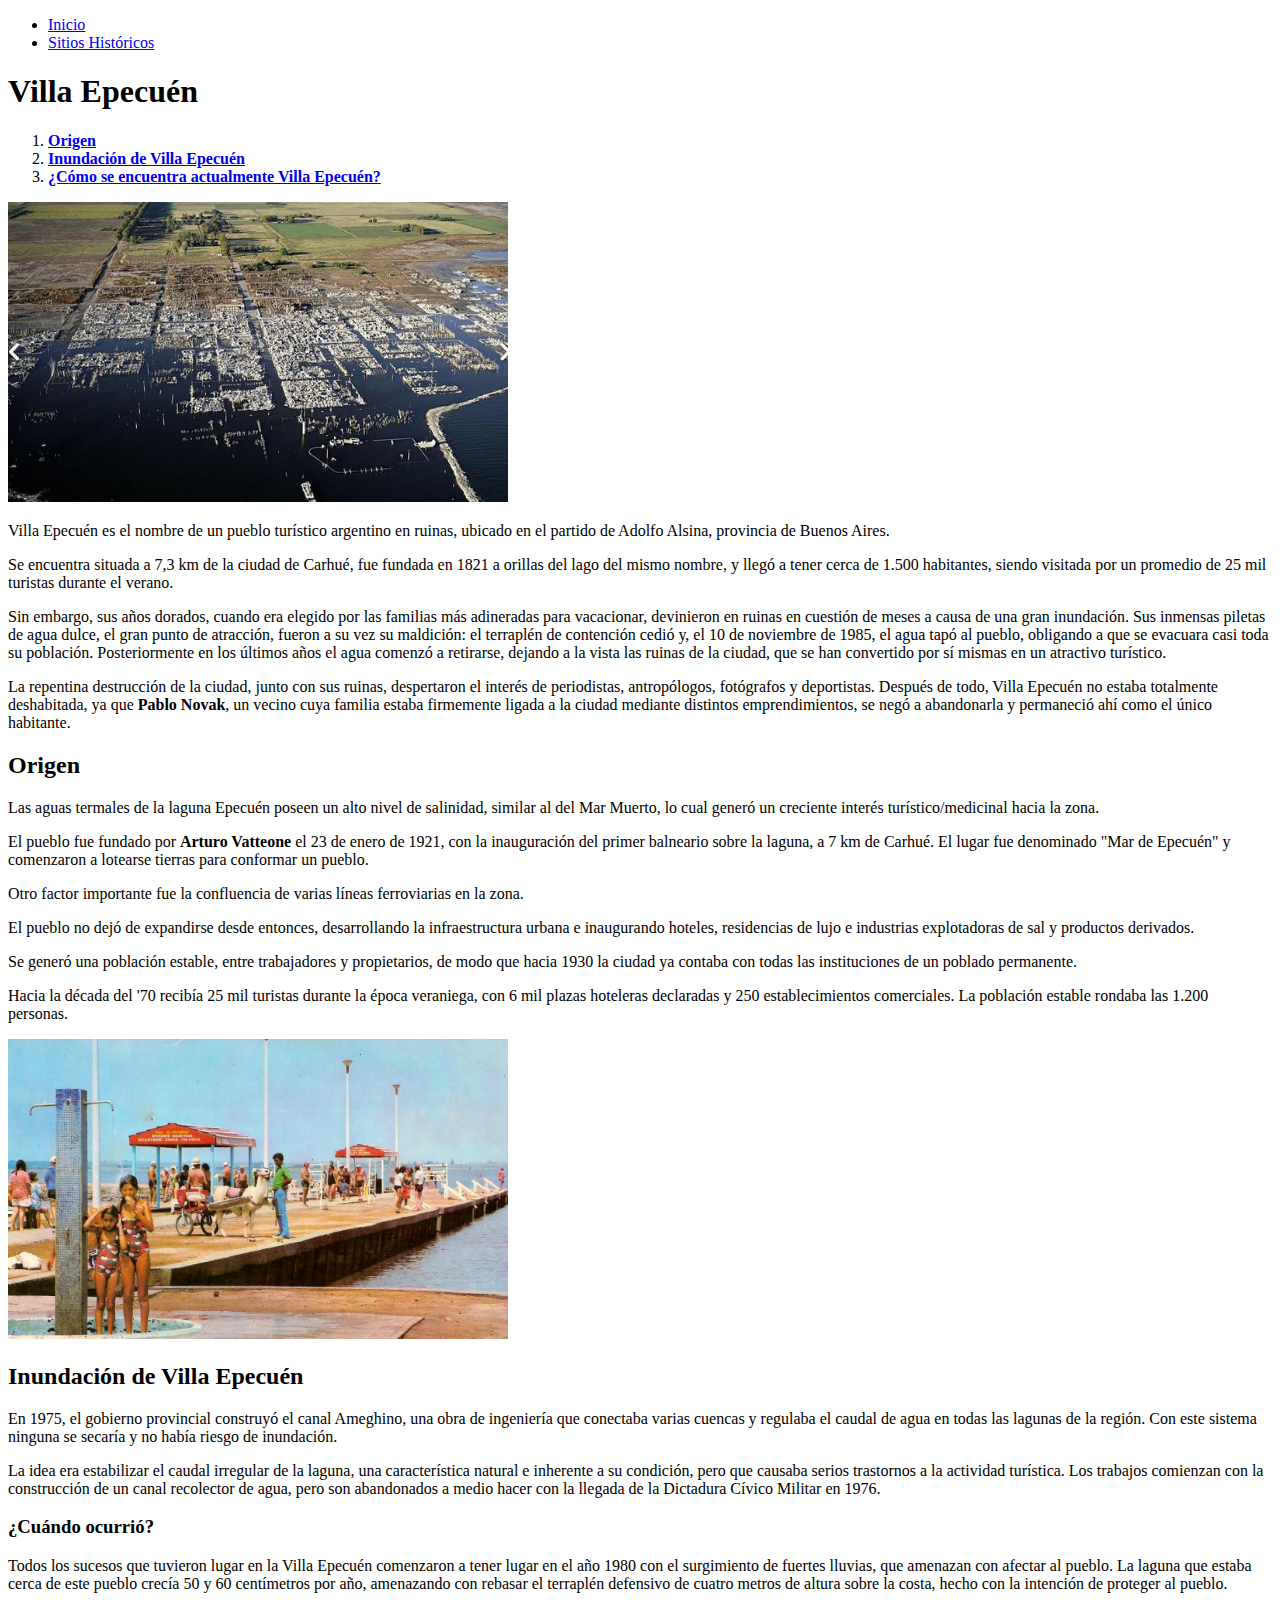
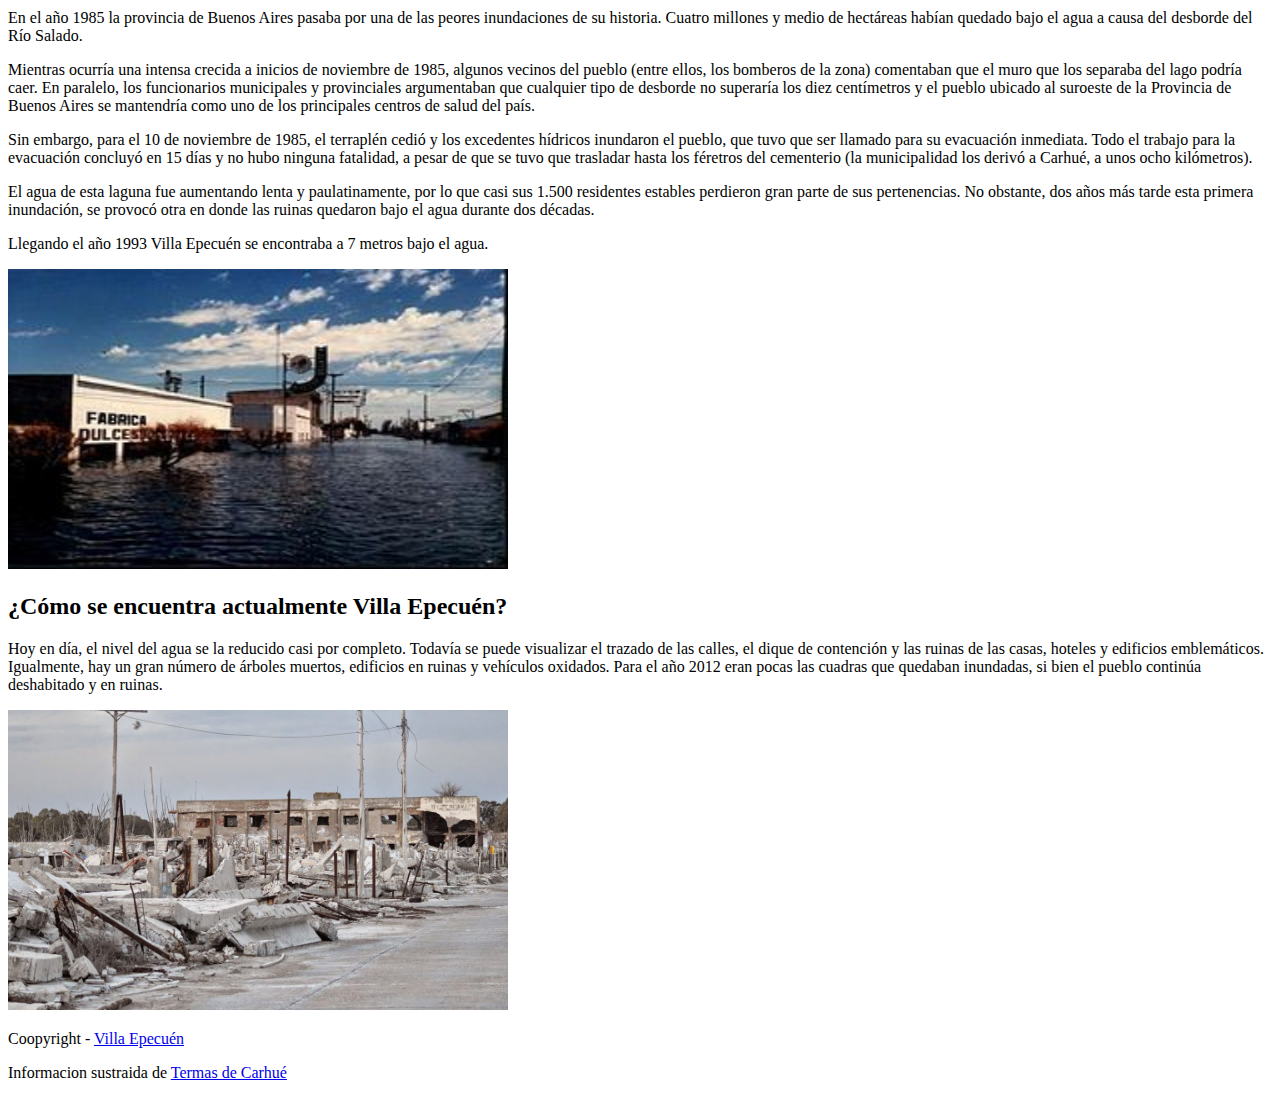
<file: index.html>
<!DOCTYPE html>
<html lang="es">

<head>
    <meta charset="UTF-8">
    <meta http-equiv="X-UA-Compatible" content="IE=edge">
    <meta name="viewport" content="width=device-width, initial-scale=1.0">
    <title>Lago Epecuen</title>
    <link rel="shortcut icon" href="imagenes/logo.jpg">

    <!-- vinculacion de nuestra hoja de estilos css -->
    <link rel="stylesheet" href="css/style.css">


</head>

<body>

    <header>
        <nav>
            <ul>
                <li><a href="index.html">Inicio</a></li>
                <li><a href="sitios-historicos.html">Sitios Históricos</a></li>
            </ul>
        </nav>
    </header>

    <main>
        <h1>Villa Epecuén</h1>

        <ol>
            <li>
                <a href="#origen"><b>Origen</b></a>
            </li>
            <li>
                <a href="#inundacion"><b>Inundación de Villa Epecuén</b></a>
            </li>
            <li>
                <a href="#actualidad"><b>¿Cómo se encuentra actualmente Villa Epecuén?</b></a>
            </li>
        </ol>

        <img src="imagenes/ruinas-epecuen.jpg" alt="Ruinas de Epecuén luego de la inundación" width="500" height="300">

        <p>Villa Epecuén es el nombre de un pueblo turístico argentino en ruinas, ubicado en el partido de Adolfo
            Alsina, provincia de Buenos Aires.</p>

        <p>Se encuentra situada a 7,3 km de la ciudad de Carhué, fue fundada en 1821 a orillas del lago del mismo
            nombre, y llegó a tener cerca de 1.500 habitantes, siendo visitada por un promedio de 25 mil turistas
            durante el verano.</p>

        <p>Sin embargo, sus años dorados, cuando era elegido por las familias más adineradas para vacacionar, devinieron
            en ruinas en cuestión de meses a causa de una gran inundación. Sus inmensas piletas de agua dulce, el gran
            punto de atracción, fueron a su vez su maldición: el terraplén de contención cedió y, el 10 de noviembre de
            1985, el agua tapó al pueblo, obligando a que se evacuara casi toda su población. Posteriormente en los
            últimos años el agua comenzó a retirarse, dejando a la vista las ruinas de la ciudad, que se han convertido
            por sí mismas en un atractivo turístico.</p>

        <p>La repentina destrucción de la ciudad, junto con sus ruinas, despertaron el interés de periodistas,
            antropólogos, fotógrafos y deportistas. Después de todo, Villa Epecuén no estaba totalmente deshabitada, ya
            que <b><strong>Pablo Novak</strong></b>, un vecino cuya familia estaba firmemente ligada a la ciudad
            mediante distintos emprendimientos, se negó a abandonarla y permaneció ahí como el único habitante.</p>

        <section>
            <h2 id="origen">Origen</h2>

            <p>Las aguas termales de la laguna Epecuén poseen un alto nivel de salinidad, similar al del Mar Muerto, lo
                cual
                generó un creciente interés turístico/medicinal hacia la zona.</p>

            <p>El pueblo fue fundado por <strong>Arturo Vatteone</strong> el 23 de enero de 1921, con la inauguración
                del
                primer balneario sobre la laguna, a 7 km de Carhué. El lugar fue denominado "Mar de Epecuén" y
                comenzaron a
                lotearse tierras para conformar un pueblo.</p>

            <p>Otro factor importante fue la confluencia de varias líneas ferroviarias en la zona.</p>

            <p>El pueblo no dejó de expandirse desde entonces, desarrollando la infraestructura urbana e inaugurando
                hoteles, residencias de lujo e industrias explotadoras de sal y productos derivados.</p>

            <p>Se generó una población estable, entre trabajadores y propietarios, de modo que hacia 1930 la ciudad ya
                contaba con todas las instituciones de un poblado permanente. </p>

            <p>Hacia la década del '70 recibía 25 mil turistas durante la época veraniega, con 6 mil plazas hoteleras
                declaradas y 250 establecimientos comerciales. La población estable rondaba las 1.200 personas.</p>

            <img src="imagenes/villa-epecuen-antes.jpg" alt="Imagen de la Vila Epecuen antes de la inundación"
                width="500" height="300">
        </section>

        <section>
            <h2 id="inundacion">Inundación de Villa Epecuén</h2>

            <p>En 1975, el gobierno provincial construyó el canal Ameghino, una obra de ingeniería que conectaba varias
                cuencas y regulaba el caudal de agua en todas las lagunas de la región. Con este sistema ninguna se
                secaría
                y no había riesgo de inundación.</p>

            <p>La idea era estabilizar el caudal irregular de la laguna, una característica natural e inherente a su
                condición, pero que causaba serios trastornos a la actividad turística. Los trabajos comienzan con la
                construcción de un canal recolector de agua, pero son abandonados a medio hacer con la llegada de la
                Dictadura Cívico Militar en 1976.</p>

            <h3>¿Cuándo ocurrió?</h3>

            <p>Todos los sucesos que tuvieron lugar en la Villa Epecuén comenzaron a tener lugar en el año 1980 con el
                surgimiento de fuertes lluvias, que amenazan con afectar al pueblo. La laguna que estaba cerca de este
                pueblo crecía 50 y 60 centímetros por año, amenazando con rebasar el terraplén defensivo de cuatro
                metros de
                altura sobre la costa, hecho con la intención de proteger al pueblo. </p>

            <p>En el año 1985 la provincia de Buenos Aires pasaba por una de las peores inundaciones de su historia.
                Cuatro
                millones y medio de hectáreas habían quedado bajo el agua a causa del desborde del Río Salado.</p>

            <p>Mientras ocurría una intensa crecida a inicios de noviembre de 1985, algunos vecinos del pueblo (entre
                ellos,
                los bomberos de la zona) comentaban que el muro que los separaba del lago podría caer. En paralelo, los
                funcionarios municipales y provinciales argumentaban que cualquier tipo de desborde no superaría los
                diez
                centímetros y el pueblo ubicado al suroeste de la Provincia de Buenos Aires se mantendría como uno de
                los
                principales centros de salud del país. </p>

            <p>Sin embargo, para el 10 de noviembre de 1985, el terraplén cedió y los excedentes hídricos inundaron el
                pueblo, que tuvo que ser llamado para su evacuación inmediata. Todo el trabajo para la evacuación
                concluyó
                en 15 días y no hubo ninguna fatalidad, a pesar de que se tuvo que trasladar hasta los féretros del
                cementerio (la municipalidad los derivó a Carhué, a unos ocho kilómetros). </p>

            <p>El agua de esta laguna fue aumentando lenta y paulatinamente, por lo que casi sus 1.500 residentes
                estables
                perdieron gran parte de sus pertenencias. No obstante, dos años más tarde esta primera inundación, se
                provocó otra en donde las ruinas quedaron bajo el agua durante dos décadas. </p>

            <p>Llegando el año 1993 Villa Epecuén se encontraba a 7 metros bajo el agua.</p>

            <img src="imagenes/inundacion.jpg" alt="Villa Epecuen bajo agua" width="500" height="300">
        </section>

        <section>
            <h2 id="actualidad">¿Cómo se encuentra actualmente Villa Epecuén?</h2>

            <p>Hoy en día, el nivel del agua se la reducido casi por completo. Todavía se puede visualizar el trazado de
                las
                calles, el dique de contención y las ruinas de las casas, hoteles y edificios emblemáticos. Igualmente,
                hay
                un gran número de árboles muertos, edificios en ruinas y vehículos oxidados. Para el año 2012 eran pocas
                las
                cuadras que quedaban inundadas, si bien el pueblo continúa deshabitado y en ruinas.</p>

            <img src="imagenes/epecuen.jpg" alt="Ruinas Epecuen" width="500" height="300">
        </section>

    </main>

    <footer>
        <p>Coopyright - <a href="https://es.wikipedia.org/wiki/Villa_Epecu%C3%A9n" target="_blank">Villa Epecuén</a></p>
        <p>Informacion sustraida de <a href="https://www.termasdecarhue.com/" target="_blank">Termas de Carhué</a></p>
    </footer>

</body>

</html>
</file>
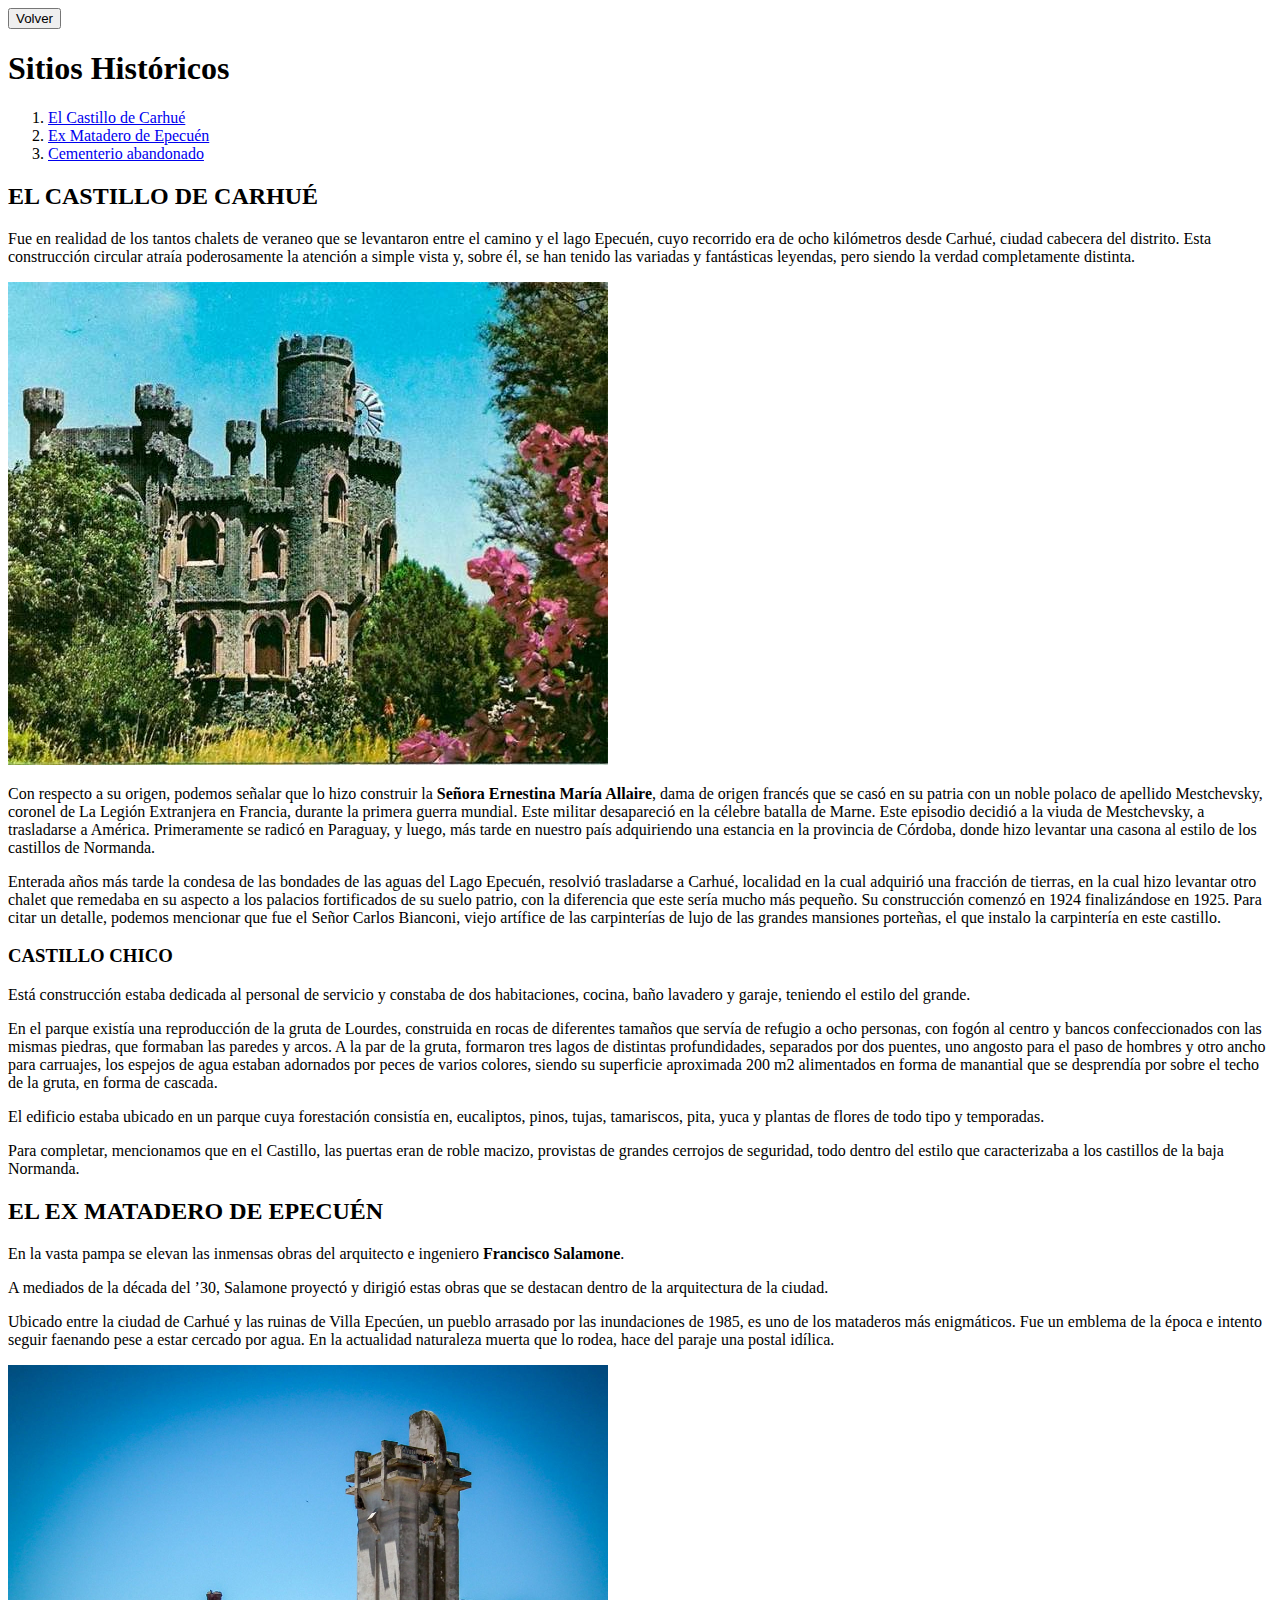
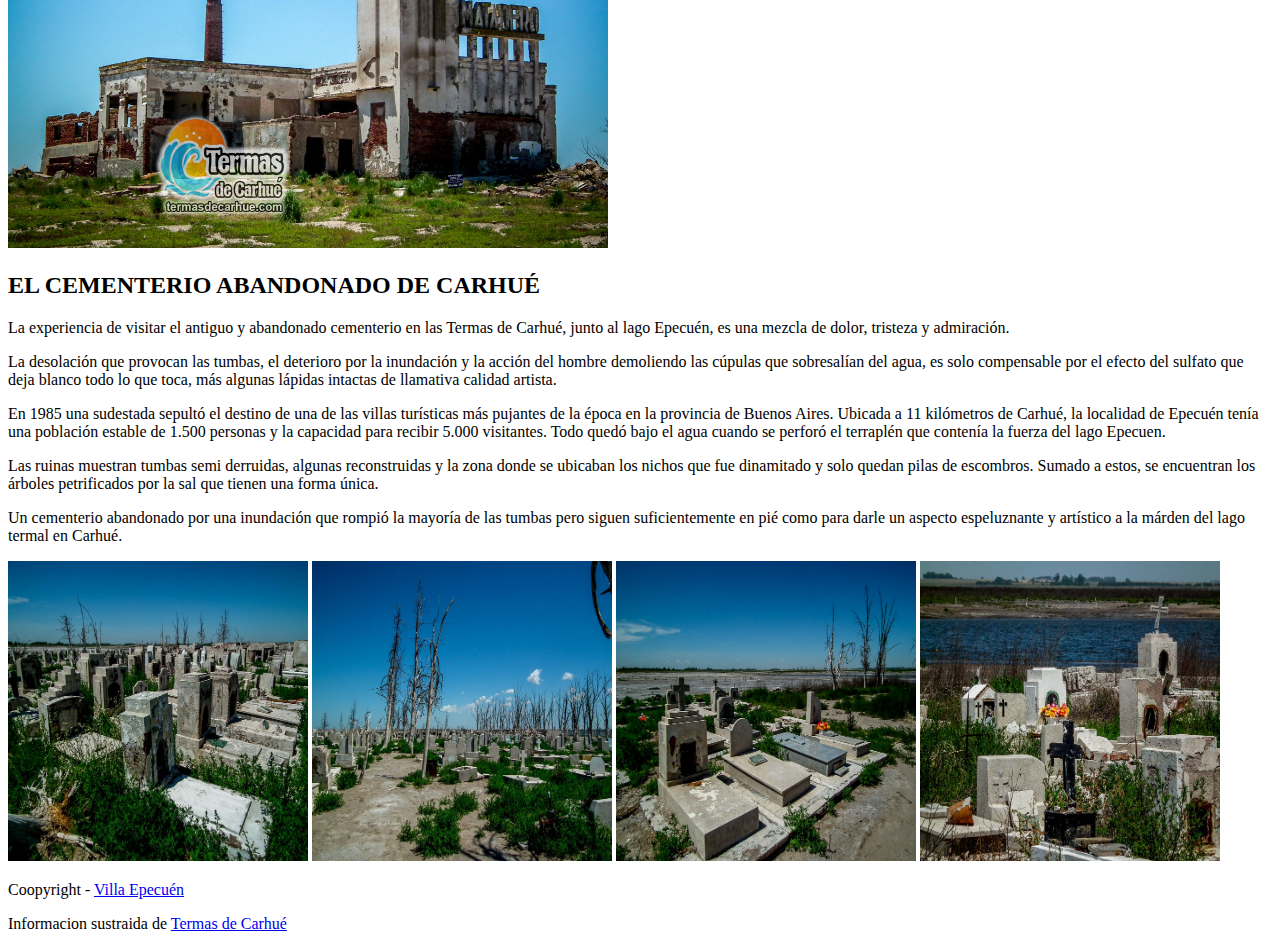
<file: sitios-historicos.html>
<!DOCTYPE html>
<html lang="es">

<head>
    <meta charset="UTF-8">
    <meta http-equiv="X-UA-Compatible" content="IE=edge">
    <meta name="viewport" content="width=device-width, initial-scale=1.0">
    <title>Sitios Históricos</title>
</head>

<body>
    <header>
        <nav>
            <a href="index.html"><button>Volver</button></a>
        </nav>
    </header>

    <main>
        <h1>Sitios Históricos</h1>

        <ol>
            <li><a href="#castillo">El Castillo de Carhué</a></li>
            <li><a href="#matadero">Ex Matadero de Epecuén</a></li>
            <li><a href="#cementerio">Cementerio abandonado</a></li>
        </ol>

        <section>

            <h2 id="castillo">EL CASTILLO DE CARHUÉ</h2>

            <p>Fue en realidad de los tantos chalets de veraneo que se levantaron entre el ca­mino y el lago Epecuén,
                cuyo recorrido era de ocho kilóme­tros desde Carhué, ciudad cabecera del distrito. Esta construcción
                circular atraía poderosamente la atención a simple vista y, sobre él, se han tenido las variadas y
                fantásticas leyendas, pero siendo la verdad completamente distinta.</p>
            <img src="imagenes/sitios-historicos/castillo-carhue.jpg" alt="Castillo">

            <p>Con respecto a su ori­gen, podemos señalar que lo hizo construir la <strong>Señora Ernestina María
                    Allaire</strong>, da­ma de origen francés que se casó en su patria con un no­ble polaco de apellido
                Mest­chevsky, coronel de La Le­gión Extranjera en Francia, durante la primera guerra mundial. Este
                militar des­apareció en la célebre bata­lla de Marne. Este episodio decidió a la viuda de Mestchevsky, a
                trasladarse a América. Primeramente se radicó en Paraguay, y luego, más tarde en nuestro país
                adquiriendo una estancia en la provincia de Córdoba, donde hizo levantar una ca­sona al estilo de los
                castillos de Normanda.</p>

            <p>Enterada años más tar­de la condesa de las bonda­des de las aguas del Lago E­pecuén, resolvió trasladarse
                a Carhué, localidad en la cual adquirió una fracción de tierras, en la cual hizo le­vantar otro chalet
                que reme­daba en su aspecto a los pa­lacios fortificados de su sue­lo patrio, con la diferencia que este
                sería mucho más pequeño. Su construcción comenzó en 1924 finalizándose en 1925. Para citar un de­talle,
                podemos mencionar que fue el Señor Carlos Bianconi, viejo artífice de las carpinterías de lujo de las
                grandes mansiones porteñas, el que instalo la carpintería en este castillo.</p>

            <h3>CASTILLO CHICO</h3>

            <p>Está construcción estaba dedicada al personal de servicio y constaba de dos habitaciones, cocina, baño
                lavade­ro y garaje, teniendo el esti­lo del grande.</p>

            <p>En el parque existía una reproducción de la gruta de Lourdes, construida en ro­cas de diferentes tamaños
                que servía de refugio a ocho personas, con fogón al cen­tro y bancos confeccionados con las mismas
                piedras, que formaban las paredes y arcos. A la par de la gruta, formaron tres lagos de distin­tas
                profundidades, separa­dos por dos puentes, uno angosto para el paso de hombres y otro ancho para
                carruajes, los espejos de a­gua estaban adornados por pe­ces de varios colores, siendo su superficie
                aproximada 200 m2 alimentados en forma de manantial que se des­prendía por sobre el techo de la gruta,
                en forma de cascada.</p>

            <p>El edificio estaba ubicado en un parque cuya forestación consistía en, eucaliptos, pinos, tujas,
                tamariscos, pi­ta, yuca y plantas de flores de todo tipo y temporadas.</p>

            <p>Para completar, mencionamos que en el Castillo, las puertas eran de roble macizo, provistas de grandes
                cerrojos de seguri­dad, todo dentro del esti­lo que caracterizaba a los castillos de la baja Norman­da.
            </p>

        </section>

        <section>

            <h2 id="matadero">EL EX MATADERO DE EPECUÉN</h2>

            <p>En la vasta pampa se elevan las inmensas obras del arquitecto e ingeniero <strong>Francisco
                    Salamone</strong>.</p>

            <p>A mediados de la década del ’30, Salamone proyectó y dirigió estas obras que se destacan dentro de la
                arquitectura de la ciudad.</p>

            <p>Ubicado entre la ciudad de Carhué y las ruinas de Villa Epecúen, un pueblo arrasado por las inundaciones
                de 1985, es uno de los mataderos más enigmáticos. Fue un emblema de la época e intento seguir faenando
                pese a estar cercado por agua. En la actualidad naturaleza muerta que lo rodea, hace del paraje una
                postal idílica.</p>

            <img src="imagenes/sitios-historicos/matadero.jpg" alt="Matadero" width="600" height="483">

        </section>

        <section>
            <h2 id="cementerio">EL CEMENTERIO ABANDONADO DE CARHUÉ</h2>

            <p>La experiencia de visitar el antiguo y abandonado cementerio en las Termas de Carhué, junto al lago
                Epecuén, es una mezcla de dolor, tristeza y admiración.</p>

            <p>La desolación que provocan las tumbas, el deterioro por la inundación y la acción del hombre demoliendo
                las cúpulas que sobresalían del agua, es solo compensable por el efecto del sulfato que deja blanco todo
                lo que toca, más algunas lápidas intactas de llamativa calidad artista.</p>

            <p>En 1985 una sudestada sepultó el destino de una de las villas turísticas más pujantes de la época en la
                provincia de Buenos Aires. Ubicada a 11 kilómetros de Carhué, la localidad de Epecuén tenía una
                población estable de 1.500 personas y la capacidad para recibir 5.000 visitantes. Todo quedó bajo el
                agua cuando se perforó el terraplén que contenía la fuerza del lago Epecuen.</p>

            <p>Las ruinas muestran tumbas semi derruidas, algunas reconstruidas y la zona donde se ubicaban los nichos
                que fue dinamitado y solo quedan pilas de escombros. Sumado a estos, se encuentran los árboles
                petrificados por la sal que tienen una forma única.</p>

            <p>Un cementerio abandonado por una inundación que rompió la mayoría de las tumbas pero siguen
                suficientemente en pié como para darle un aspecto espeluznante y artístico a la márden del lago termal
                en Carhué.</p>

            <img src="imagenes/sitios-historicos/cementerio1.jpg" alt="Cementerio Epecúen" width="300" height="300">
            <img src="imagenes/sitios-historicos/cementerio2.jpg" alt="Cementerio Epecuén" width="300" height="300">
            <img src="imagenes/sitios-historicos/cementerio3.jpg" alt="Cementerio Epecuén" width="300" height="300">
            <img src="imagenes/sitios-historicos/cementerio4.jpg" alt="Cementerio Epecuén" width="300" height="300">
        </section>
    </main>

    <footer>
        <p>Coopyright - <a href="https://es.wikipedia.org/wiki/Villa_Epecu%C3%A9n" target="_blank">Villa Epecuén</a></p>
        <p>Informacion sustraida de <a href="https://www.termasdecarhue.com/" target="_blank">Termas de Carhué</a></p>
    </footer>

</body>

</html>
</file>
<file: css/style.css>
/*Esto es un comentario en css*/
</file>
